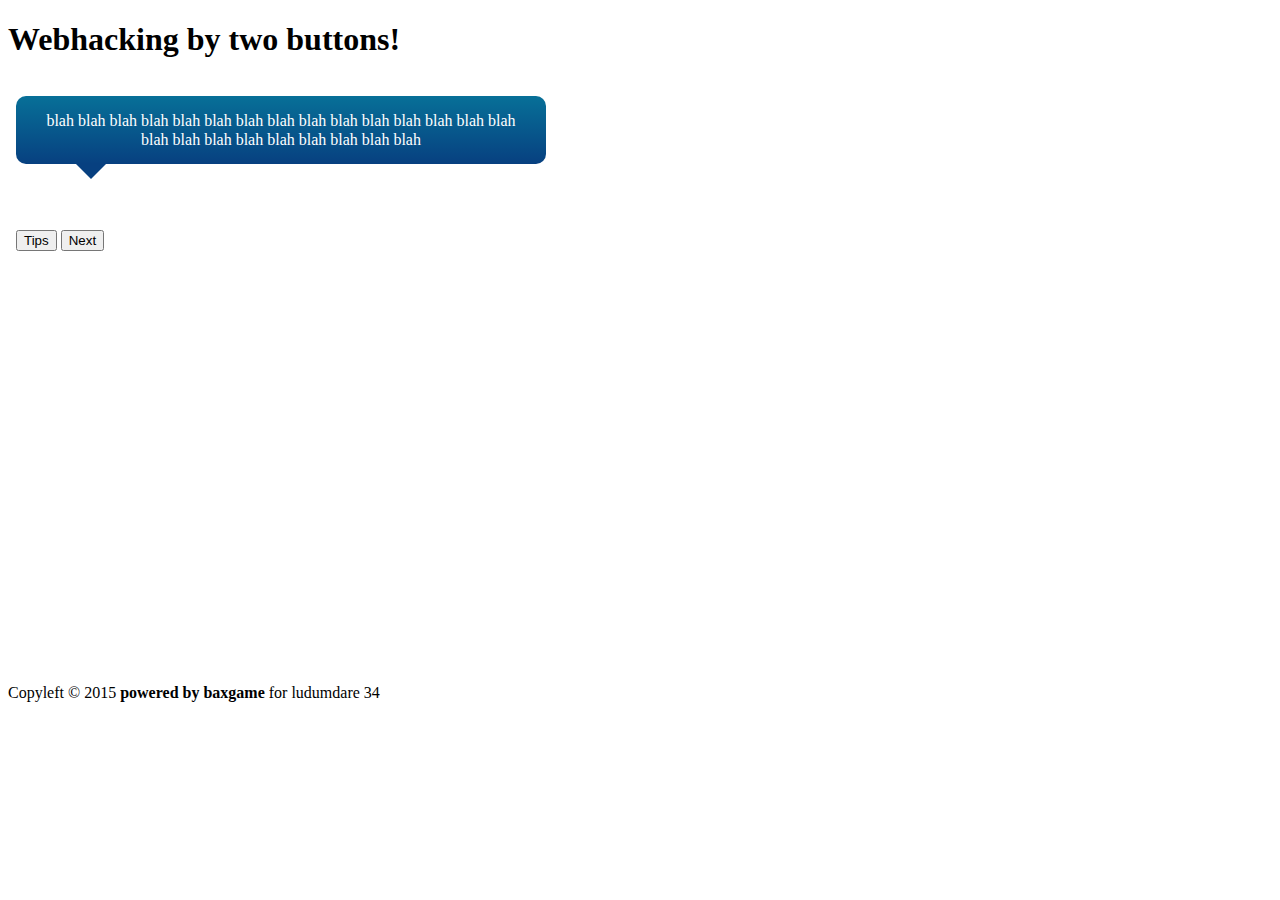
<file: index.html>
<!DOCTYPE html>
<html>
<head>
    <meta charset="utf-8">
    <meta http-equiv="X-UA-Compatible" content="IE=edge">
    <title>Ludumdare34-Webhacking</title>
    <link rel="stylesheet" href="base.css">
</head>
<body>
    <h1>Webhacking by two buttons!</h1>
    <iframe src="src/html/00_intr.html" frameborder="0" seamless></iframe>
    <footer>
        <span>
            Copyleft © 2015
            <strong>powered by baxgame</strong>
            for ludumdare 34
        </span>
    </footer>
</body>
</html>
</file>
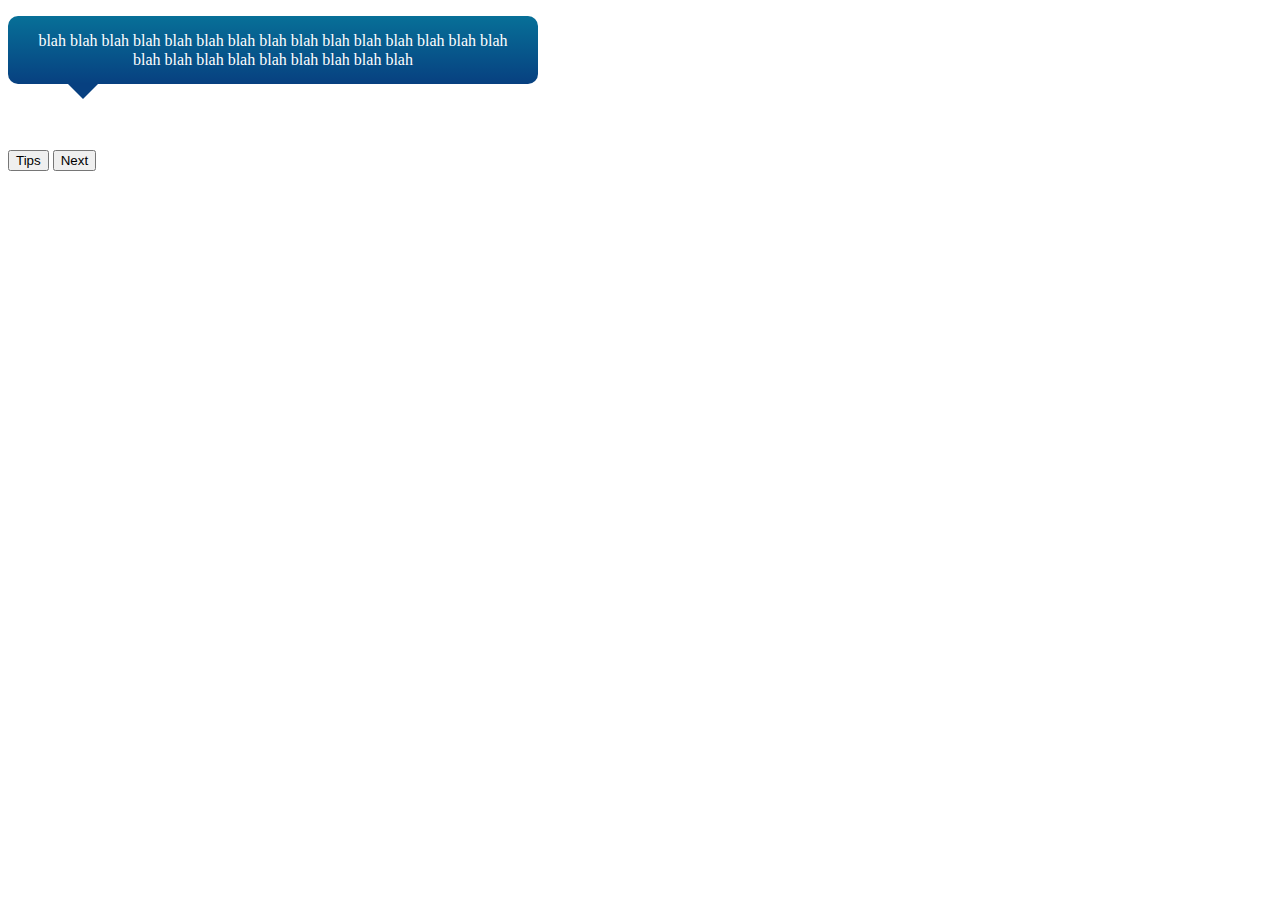
<file: src/html/00_intr.html>
<!DOCTYPE html>
<html>
<head>
    <meta charset="utf-8">
    <meta http-equiv="X-UA-Compatible" content="IE=edge">
    <title></title>
    <link rel="stylesheet" href="../css/bubble.css">
    <link rel="stylesheet" href="../css/00_intr.css">
    <script src="../../lib/angular.min.js"></script>
    <script>
    var app = angular.module('intr', []);
    app.controller('buttonCtrl', function($scope) {
        $scope.intrSwitch = false;
        $scope.intr = function() {
            $scope.intrSwitch = !$scope.intrSwitch;
        };
    });
    </script>
</head>
<body>
    <div class="window" ng-app="intr" ng-init="intrSwitch=false" ng-controller="buttonCtrl">
        <blockquote class="bubble" ng-hide="intrSwitch">blah blah blah blah blah blah blah blah blah blah blah blah blah blah blah blah blah blah blah blah blah blah blah blah </blockquote>
        <br>
        <button class="left" ng-click="intr()">Tips</button>
        <button class="right"  ng-disabled="intrSwitch">Next</button>
    </div>
</body>
</html>
</file>
<file: base.css>
iframe {
    margin: 0 auto;
    width: 800px;
    height: 600px;
}
</file>
<file: src/css/bubble.css>
.bubble {
    position: relative;
    padding: 15px;
    margin: 1em 0em 3em;
    width: 500px;
    line-height: 1.2; 
    text-align: center;
    color: #fff;
    /*border-radius*/
    -moz-webkit-border-radius: 10px;
    -ms-webkit-border-radius: 10px;
    -o-webkit-border-radius: 10px;
    webkit-border-radius: 10px;      
    border-radius: 10px;
    /*background-color*/
    background: -webkit-gradient(linear, left top, left bottom, from(#077098), to(#074080));
    background: -moz-linear-gradient(top, #077098, #074080);
    background: -o-linear-gradient(top, #077098, #074080);
    background: linear-gradient(top, #077098, #074080);
}

.bubble:after {
    position: absolute;
    content: "\00a0";
    width: 0;
    height: 0;
    display: block;
    border-style: solid;
    border-width: 15px;
    border-color: #074080 transparent transparent transparent;
    z-index: -1;
    bottom: -30px;
    left: 60px;
}
</file>
<file: src/css/00_intr.css>
.bubble {
    position:relative;
    padding:15px;
    margin:1em 0em 3em;
    width:500px;
    line-height:1.2; 
    text-align:center;
    color:#fff;
    /*border-radius*/
    -moz-webkit-border-radius: 10px;
    -ms-webkit-border-radius: 10px;
    -o-webkit-border-radius: 10px;
    webkit-border-radius: 10px;      
    border-radius:10px;
    /*background-color*/
    background:-webkit-gradient(linear, left top, left bottom, from(#077098), to(#074080));
    background:-moz-linear-gradient(top, #077098, #074080);
    background:-o-linear-gradient(top, #077098, #074080);
    background:linear-gradient(top, #077098, #074080);
}

.bubble:after {
    position:absolute;
    content:"\00a0";
    width:0;
    height:0;
    display:block;
    border-style:solid;
    border-width:15px;
    border-color:#074080 transparent transparent transparent;
    z-index:-1;
    bottom:-30px;
    left:60px;
}
</file>
